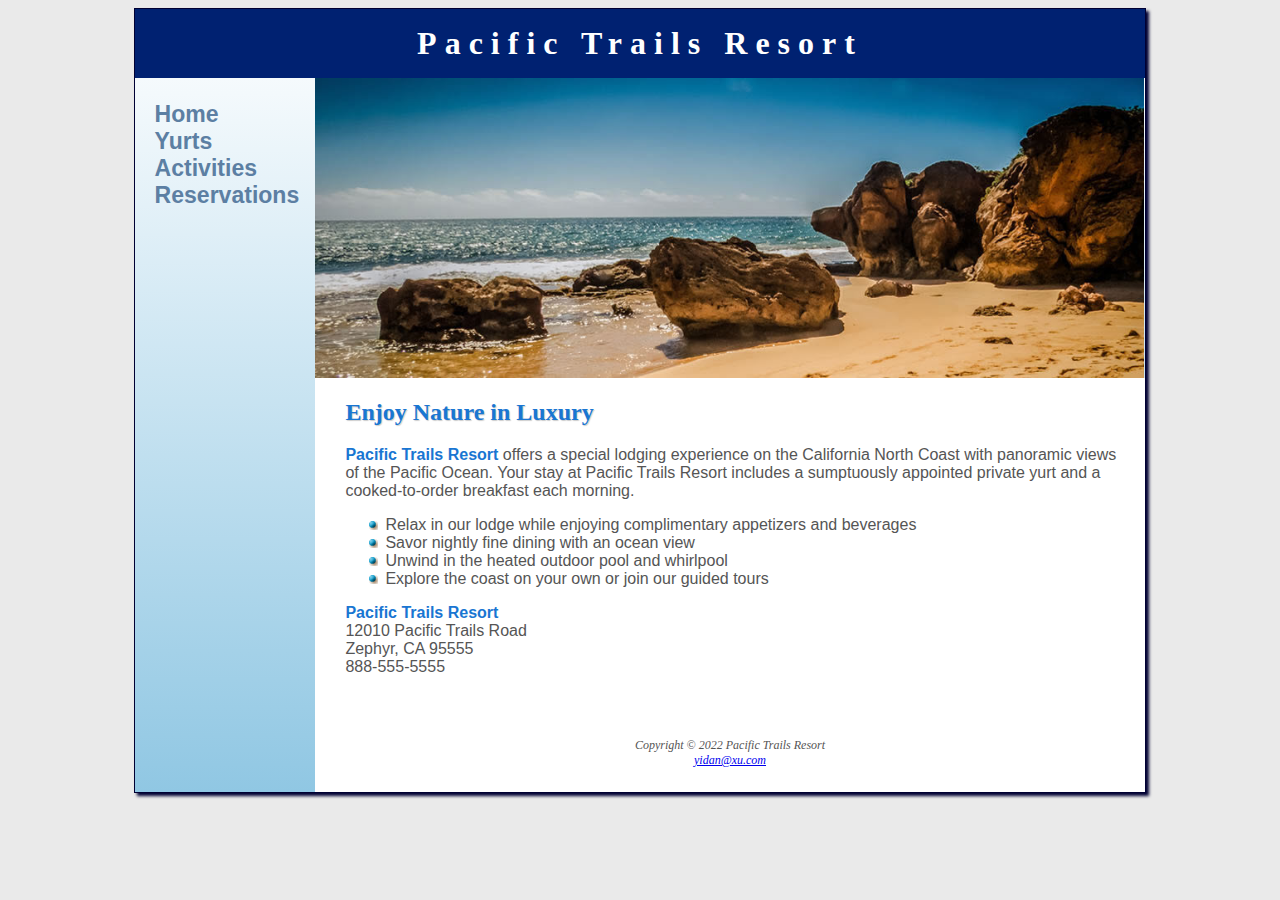
<file: yidanxu2-ch10CS/index.html>
<!DOCTYPE html>
<html lang="en">
    <head>
        <title>Pacific Trails Resort</title>
        <meta charset="UTF-8">
        <meta name="viewport" content="width=device-width, initial-scale=1.0">
        <link rel="stylesheet" href="pacific.css">
    </head>
    <body>
        <div id="wrapper">
            <header>
                <h1>
                    <a href="index.html">Pacific Trails Resort</a>
                </h1>
            </header>
            <nav>
                <ul>
                    <li><a href="index.html">Home</a></li>
                    <li><a href="yurts.html">Yurts</a></li>
                    <li><a href="activities.html">Activities</a></li>
                    <li><a href="reservations.html">Reservations</a></li>
                </ul>
            </nav>
            <div id="homehero" class="hero"></div>
            <main>
                <h2>Enjoy Nature in Luxury</h2>
                <p>
                    <span class="resort">Pacific Trails Resort</span> offers a special lodging experience 
                    on the California North Coast with panoramic views of the 
                    Pacific Ocean. Your stay at Pacific Trails Resort includes 
                    a sumptuously appointed private yurt and a cooked-to-order 
                    breakfast each morning.
                </p>
                <ul>
                    <li>
                        Relax in our lodge while enjoying complimentary appetizers and beverages
                    </li>
                    <li>
                        Savor nightly fine dining with an ocean view
                    </li>
                    <li>
                        Unwind in the heated outdoor pool and whirlpool
                    </li>
                    <li>
                        Explore the coast on your own or join our guided tours
                    </li>
                </ul>
                <div id="contact">
                    <span class="resort">Pacific Trails Resort</span><br>
                    12010 Pacific Trails Road<br>
                    Zephyr, CA 95555<br>
                    888-555-5555<br><br>
                </div>
            </main>
            <footer>
                Copyright &copy; 2022 Pacific Trails Resort<br>
                <a href="mailto:yidan@xu.com">yidan@xu.com</a>
            </footer>
        </div>
    </body>
</html>
</file>
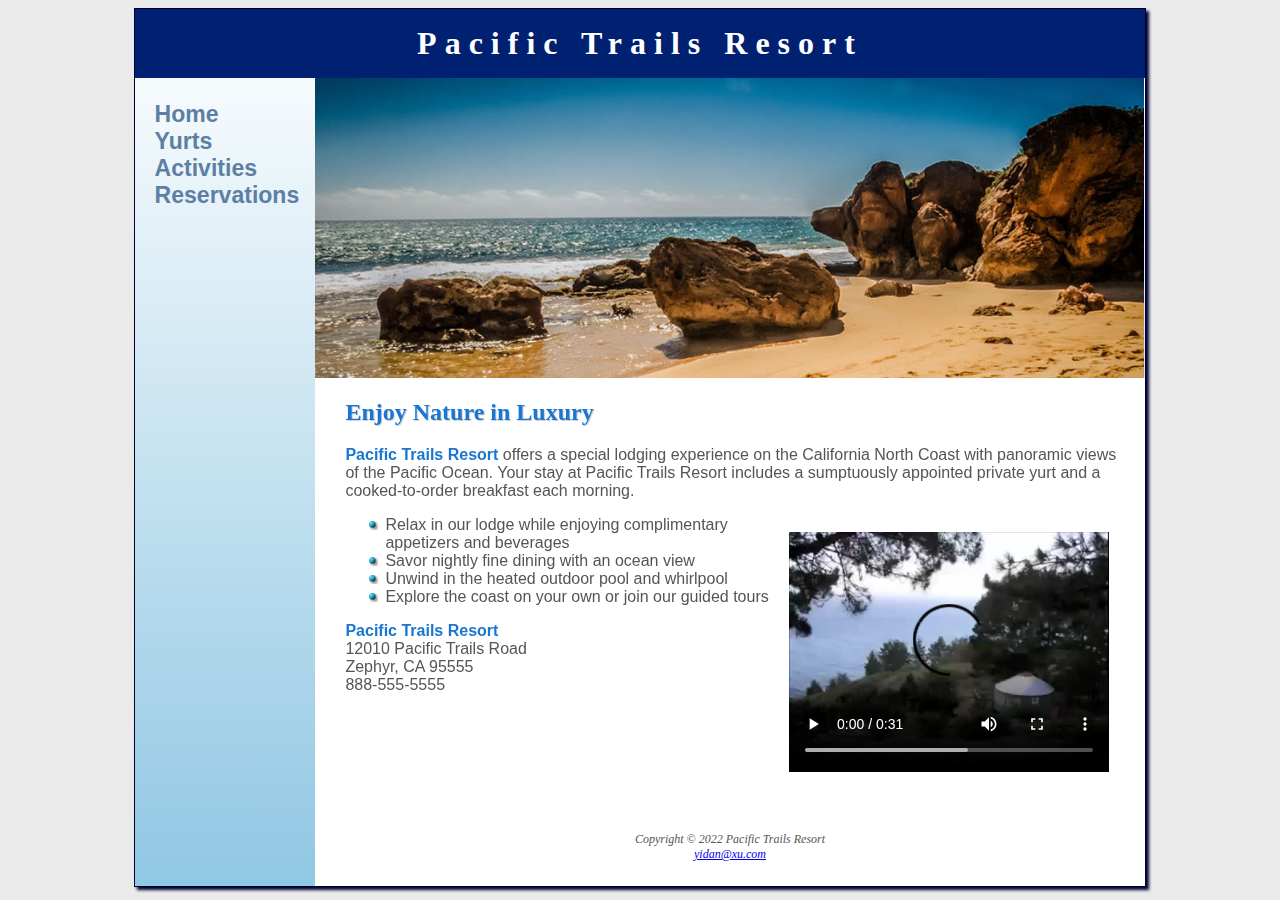
<file: yidanxu2-ch11CS/index.html>
<!DOCTYPE html>
<html lang="en">
    <head>
        <title>Pacific Trails Resort</title>
        <meta charset="UTF-8">
        <meta name="viewport" content="width=device-width, initial-scale=1.0">
        <link rel="stylesheet" href="pacific.css">
    </head>
    <body>
        <div id="wrapper">
            <header>
                <h1>
                    <a href="index.html">Pacific Trails Resort</a>
                </h1>
            </header>
            <nav>
                <ul>
                    <li><a href="index.html">Home</a></li>
                    <li><a href="yurts.html">Yurts</a></li>
                    <li><a href="activities.html">Activities</a></li>
                    <li><a href="reservations.html">Reservations</a></li>
                </ul>
            </nav>
            <div id="homehero" class="hero"></div>
            <main>
                <h2>Enjoy Nature in Luxury</h2>
                <p>
                    <span class="resort">Pacific Trails Resort</span> offers a special lodging experience 
                    on the California North Coast with panoramic views of the 
                    Pacific Ocean. Your stay at Pacific Trails Resort includes 
                    a sumptuously appointed private yurt and a cooked-to-order 
                    breakfast each morning.
                </p>

                <video controls="controls" width="320" height="240">
                    <source src="PacificTrailsResort.mp4" type="video/mp4">
                    <source src="PacificTrailsResort.ogv" type="video/ogg">
                    <a href="PacificTrailsResort.mov">Pacific Trails Resort</a>
                </video>
                
                <ul>
                    <li>
                        Relax in our lodge while enjoying complimentary appetizers and beverages
                    </li>
                    <li>
                        Savor nightly fine dining with an ocean view
                    </li>
                    <li>
                        Unwind in the heated outdoor pool and whirlpool
                    </li>
                    <li>
                        Explore the coast on your own or join our guided tours
                    </li>
                </ul>
                <div id="contact">
                    <span class="resort">Pacific Trails Resort</span><br>
                    12010 Pacific Trails Road<br>
                    Zephyr, CA 95555<br>
                    888-555-5555<br><br>
                </div>
            </main>
            <footer>
                Copyright &copy; 2022 Pacific Trails Resort<br>
                <a href="mailto:yidan@xu.com">yidan@xu.com</a>
            </footer>
        </div>
    </body>
</html>
</file>
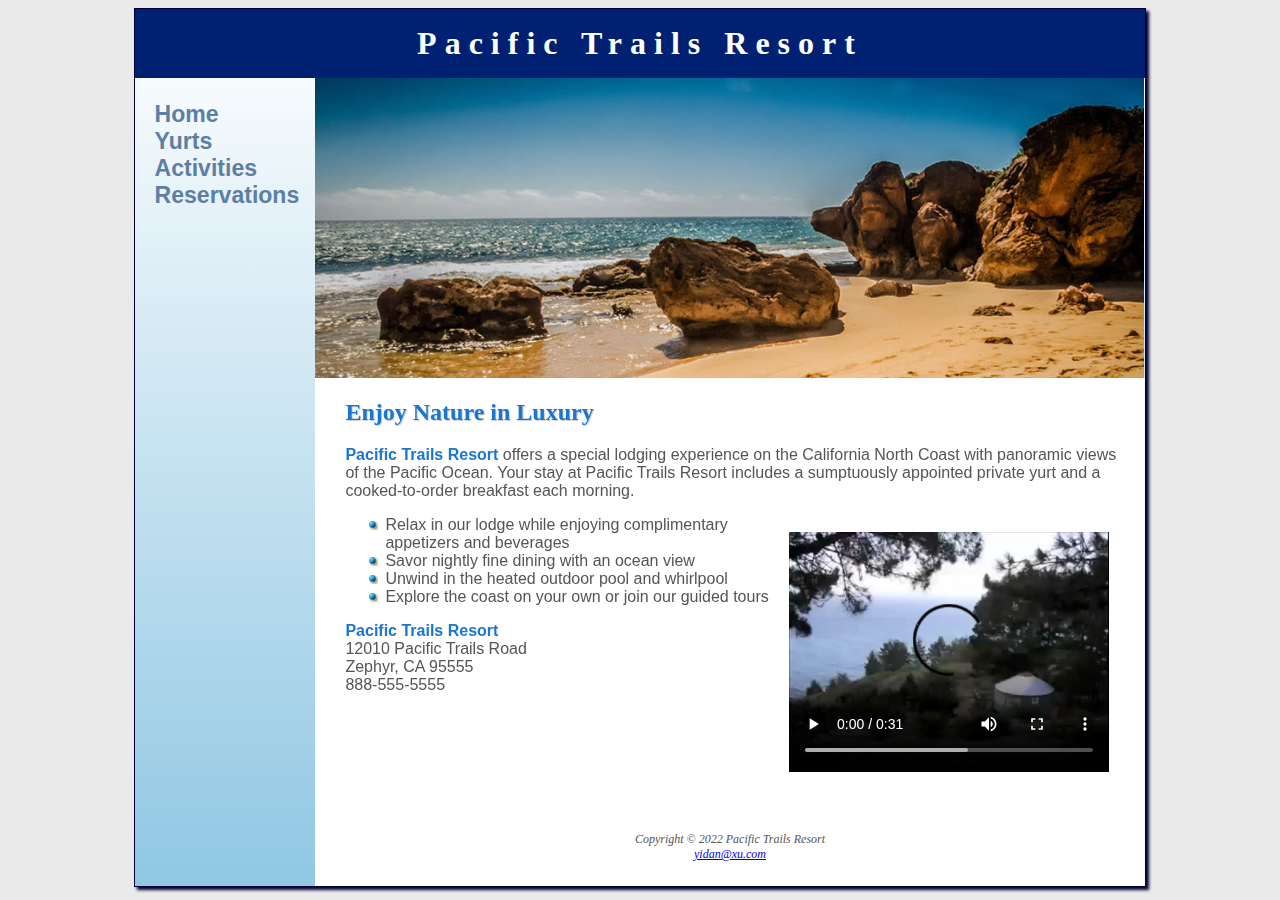
<file: yidanxu2-ch12CS/index.html>
<!DOCTYPE html>
<html lang="en">
    <head>
        <title>Pacific Trails Resort</title>
        <meta charset="UTF-8">
        <meta name="viewport" content="width=device-width, initial-scale=1.0">
        <meta name="description" content="Pacific Trails Resort offers luxury yurt accommodations on the California North Coast with panoramic ocean views, hiking, kayaking, and fine dining.">
        <link rel="stylesheet" href="pacific.css">
    </head>
    <body>
        <div id="wrapper">
            <header>
                <h1>
                    <a href="index.html">Pacific Trails Resort</a>
                </h1>
            </header>
            <nav>
                <ul>
                    <li><a href="index.html">Home</a></li>
                    <li><a href="yurts.html">Yurts</a></li>
                    <li><a href="activities.html">Activities</a></li>
                    <li><a href="reservations.html">Reservations</a></li>
                </ul>
            </nav>
            <div id="homehero" class="hero"></div>
            <main>
                <h2>Enjoy Nature in Luxury</h2>
                <p>
                    <span class="resort">Pacific Trails Resort</span> offers a special lodging experience 
                    on the California North Coast with panoramic views of the 
                    Pacific Ocean. Your stay at Pacific Trails Resort includes 
                    a sumptuously appointed private yurt and a cooked-to-order 
                    breakfast each morning.
                </p>

                <video controls="controls" width="320" height="240">
                    <source src="PacificTrailsResort.mp4" type="video/mp4">
                    <source src="PacificTrailsResort.ogv" type="video/ogg">
                    <a href="PacificTrailsResort.mov">Pacific Trails Resort</a>
                </video>
                
                <ul>
                    <li>
                        Relax in our lodge while enjoying complimentary appetizers and beverages
                    </li>
                    <li>
                        Savor nightly fine dining with an ocean view
                    </li>
                    <li>
                        Unwind in the heated outdoor pool and whirlpool
                    </li>
                    <li>
                        Explore the coast on your own or join our guided tours
                    </li>
                </ul>
                <div id="contact">
                    <span class="resort">Pacific Trails Resort</span><br>
                    12010 Pacific Trails Road<br>
                    Zephyr, CA 95555<br>
                    888-555-5555<br><br>
                </div>
            </main>
            <footer>
                Copyright &copy; 2022 Pacific Trails Resort<br>
                <a href="mailto:yidan@xu.com">yidan@xu.com</a>
            </footer>
        </div>
    </body>
</html>
</file>
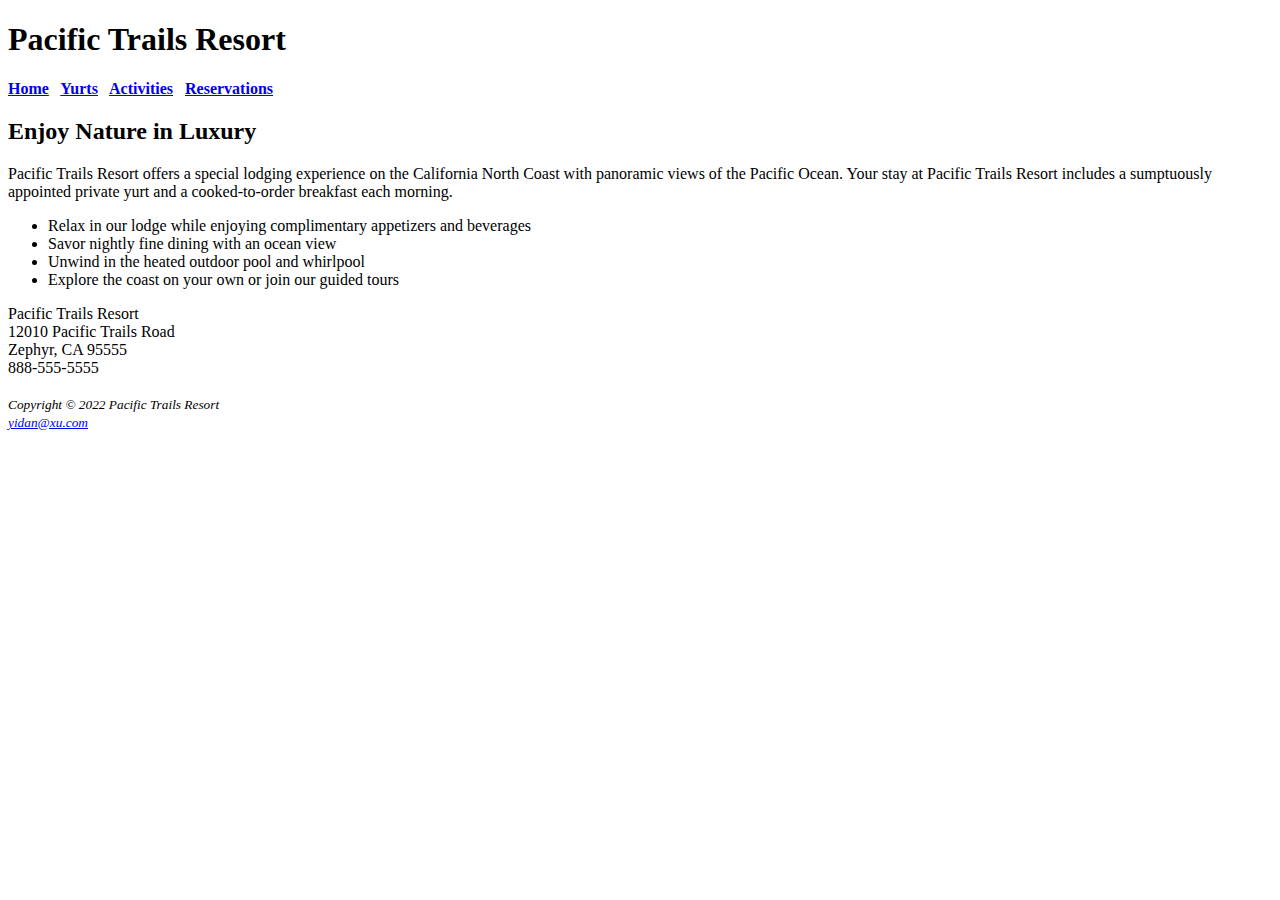
<file: yidanxu2-ch2CS/index.html>
<!DOCTYPE html>
<html lang="en">
    <head>
        <title>Pacific Trails Resort</title>
        <meta charset="UTF-8">
    </head>
    <body>
        <header>
            <h1>
                Pacific Trails Resort
            </h1>
        </header>
        <nav>
            <b>
                <a href="index.html">Home</a> &nbsp;
                <a href="yurts.html">Yurts</a> &nbsp;
                <a href="activities.html">Activities</a> &nbsp;
                <a href="reservations.html">Reservations</a> &nbsp;
            </b>
        </nav>
        <main>
            <h2>Enjoy Nature in Luxury</h2>
            <p>
                Pacific Trails Resort offers a special lodging experience 
                on the California North Coast with panoramic views of the 
                Pacific Ocean. Your stay at Pacific Trails Resort includes 
                a sumptuously appointed private yurt and a cooked-to-order 
                breakfast each morning.
            </p>
            <ul>
                <li>
                    Relax in our lodge while enjoying complimentary appetizers and beverages
                </li>
                <li>
                    Savor nightly fine dining with an ocean view
                </li>
                <li>
                    Unwind in the heated outdoor pool and whirlpool
                </li>
                <li>
                    Explore the coast on your own or join our guided tours
                </li>
            </ul>
            <div>
                Pacific Trails Resort<br>
                12010 Pacific Trails Road<br>
                Zephyr, CA 95555<br>
                888-555-5555<br><br>
            </div>
        </main>
        <footer>
            <i>
                <small>
                    Copyright &copy; 2022 Pacific Trails Resort<br>
                    <a href="mailto:yidan@xu.com">yidan@xu.com</a>
                </small>
            </i>
        </footer>
    </body>
</html>
</file>
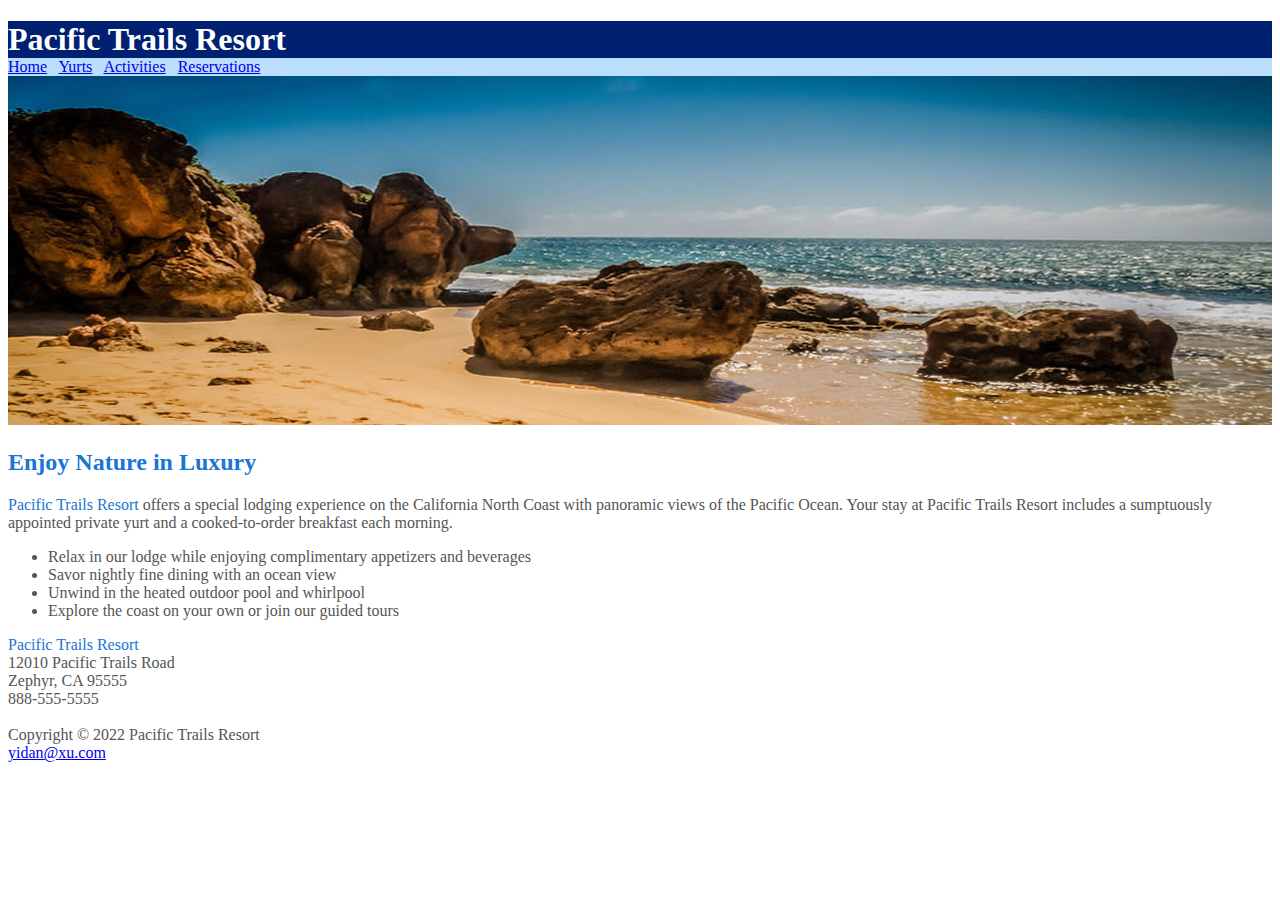
<file: yidanxu2-ch5CS/index.html>
<!DOCTYPE html>
<html lang="en">
    <head>
        <title>Pacific Trails Resort</title>
        <meta charset="UTF-8">
        <link rel="stylesheet" href="pacific.css">
    </head>
    <body>
        <header>
            <h1>
                Pacific Trails Resort
            </h1>
        </header>
        <nav>
            <a href="index.html">Home</a> &nbsp;
            <a href="yurts.html">Yurts</a> &nbsp;
            <a href="activities.html">Activities</a> &nbsp;
            <a href="reservations.html">Reservations</a> &nbsp;
        </nav>
        <div>
            <img src="coast.jpg" alt="California North Coast" width="100%" height="349">
        </div>
        <main>
            <h2>Enjoy Nature in Luxury</h2>
            <p>
                <span class="resort">Pacific Trails Resort</span> offers a special lodging experience 
                on the California North Coast with panoramic views of the 
                Pacific Ocean. Your stay at Pacific Trails Resort includes 
                a sumptuously appointed private yurt and a cooked-to-order 
                breakfast each morning.
            </p>
            <ul>
                <li>
                    Relax in our lodge while enjoying complimentary appetizers and beverages
                </li>
                <li>
                    Savor nightly fine dining with an ocean view
                </li>
                <li>
                    Unwind in the heated outdoor pool and whirlpool
                </li>
                <li>
                    Explore the coast on your own or join our guided tours
                </li>
            </ul>
            <div id="contact">
                <span class="resort">Pacific Trails Resort</span><br>
                12010 Pacific Trails Road<br>
                Zephyr, CA 95555<br>
                888-555-5555<br><br>
            </div>
        </main>
        <footer>
            Copyright &copy; 2022 Pacific Trails Resort<br>
            <a href="mailto:yidan@xu.com">yidan@xu.com</a>
        </footer>
    </body>
</html>
</file>
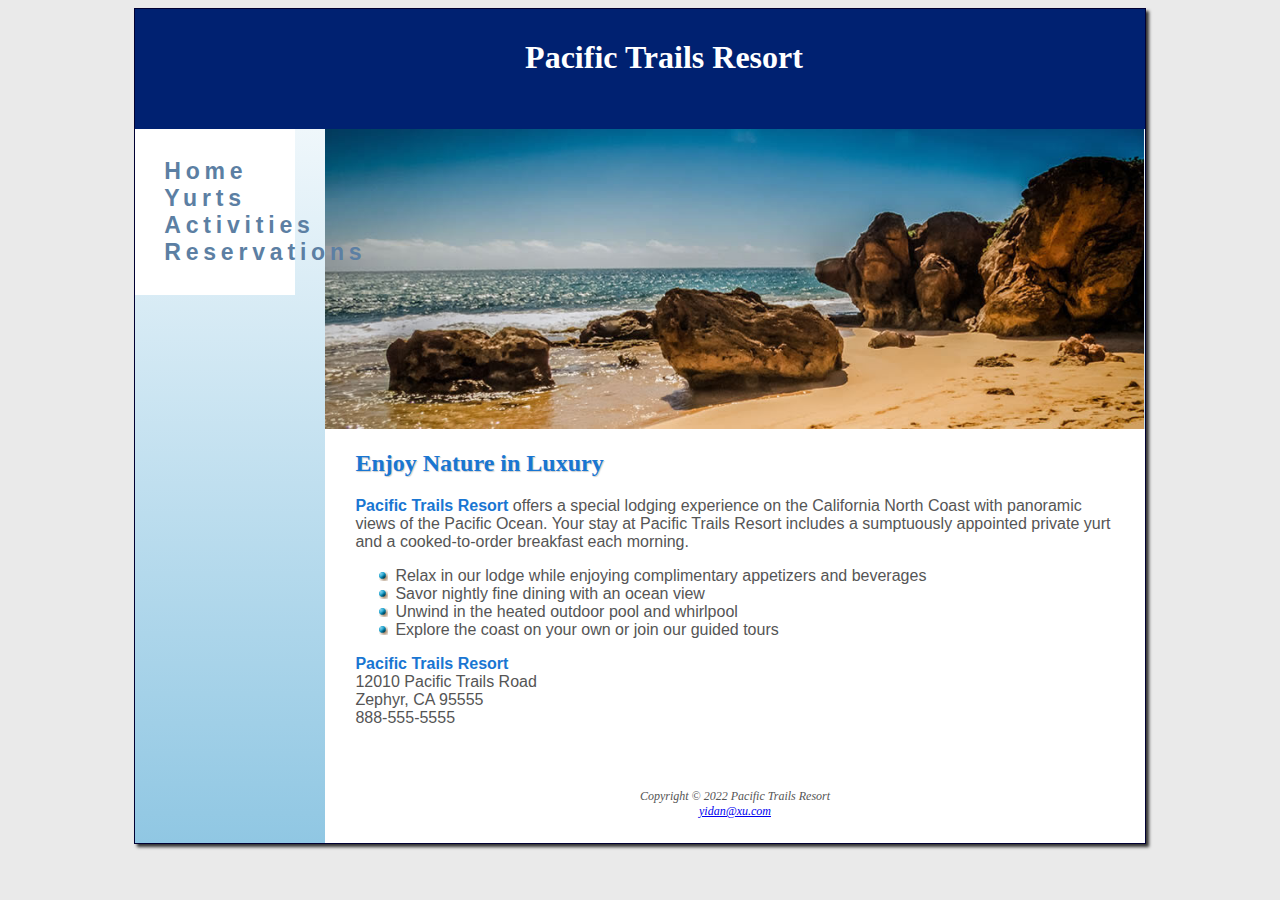
<file: yidanxu2-ch7CS/index.html>
<!DOCTYPE html>
<html lang="en">
    <head>
        <title>Pacific Trails Resort</title>
        <meta charset="UTF-8">
        <link rel="stylesheet" href="pacific.css">
    </head>
    <body>
        <div id="wrapper">
            <header>
                <h1>
                    <a href="index.html">Pacific Trails Resort</a>
                </h1>
            </header>
            <nav>
                <ul>
                    <li>
                        <a href="index.html">Home</a>
                    </li>
                    <li>
                        <a href="yurts.html">Yurts</a>
                    </li>
                    <li>
                        <a href="activities.html">Activities</a>
                    </li>
                    <li>
                        <a href="reservations.html">Reservations</a>
                    </li>
                </ul>
            </nav>
            <div id="homehero"></div>
            <main>
                <h2>Enjoy Nature in Luxury</h2>
                <p>
                    <span class="resort">Pacific Trails Resort</span> offers a special lodging experience 
                    on the California North Coast with panoramic views of the 
                    Pacific Ocean. Your stay at Pacific Trails Resort includes 
                    a sumptuously appointed private yurt and a cooked-to-order 
                    breakfast each morning.
                </p>
                <ul>
                    <li>
                        Relax in our lodge while enjoying complimentary appetizers and beverages
                    </li>
                    <li>
                        Savor nightly fine dining with an ocean view
                    </li>
                    <li>
                        Unwind in the heated outdoor pool and whirlpool
                    </li>
                    <li>
                        Explore the coast on your own or join our guided tours
                    </li>
                </ul>
                <div id="contact">
                    <span class="resort">Pacific Trails Resort</span><br>
                    12010 Pacific Trails Road<br>
                    Zephyr, CA 95555<br>
                    888-555-5555<br><br>
                </div>
            </main>
            <footer>
                Copyright &copy; 2022 Pacific Trails Resort<br>
                <a href="mailto:yidan@xu.com">yidan@xu.com</a>
            </footer>
        </div>
    </body>
</html>
</file>
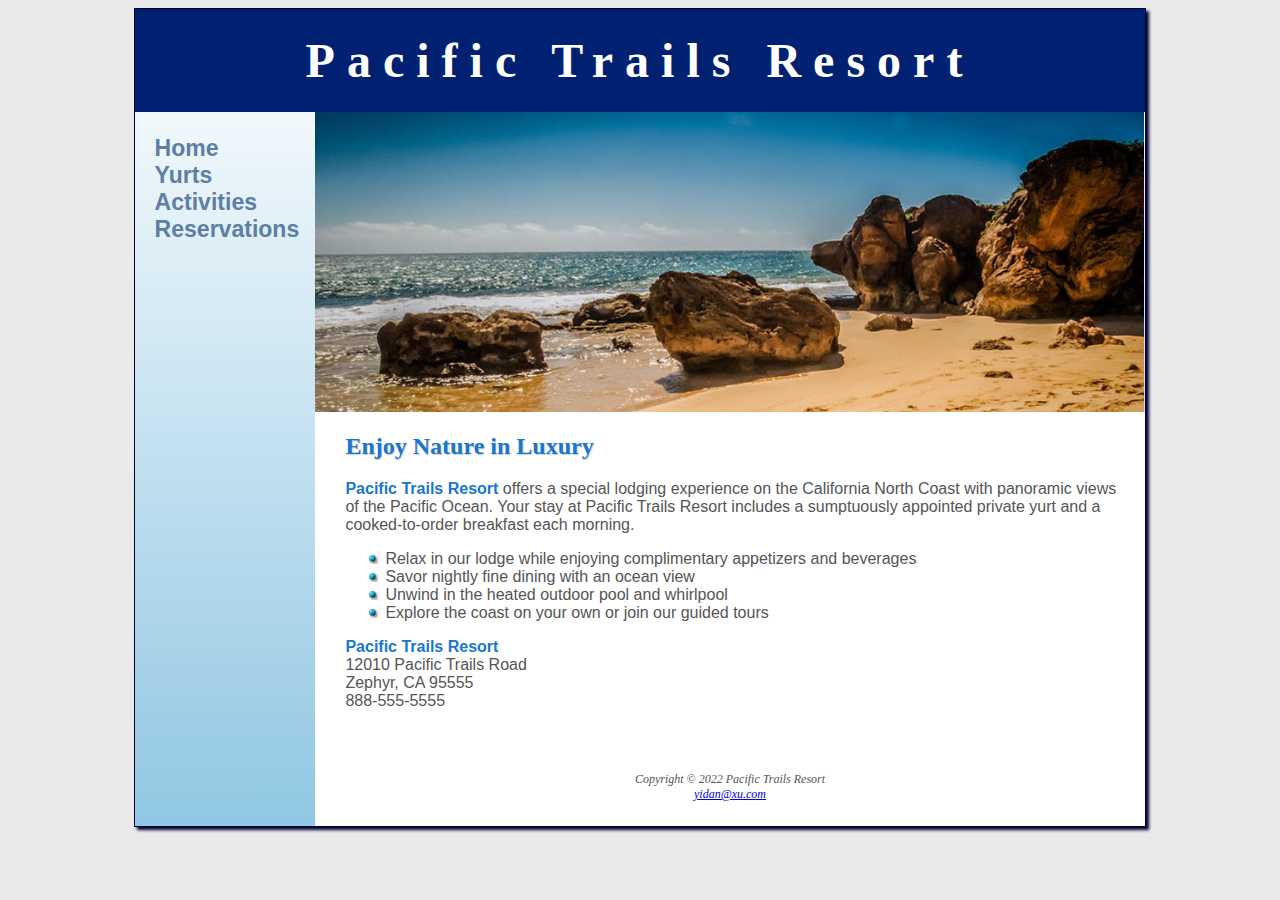
<file: yidanxu2-ch8CS/index.html>
<!DOCTYPE html>
<html lang="en">
    <head>
        <title>Pacific Trails Resort</title>
        <meta charset="UTF-8">
        <meta name="viewport" content="width=device-width, initial-scale=1.0">
        <link rel="stylesheet" href="pacific.css">
    </head>
    <body>
        <div id="wrapper">
            <header>
                <h1>
                    <a href="index.html">Pacific Trails Resort</a>
                </h1>
            </header>
            <nav>
                <ul>
                    <li>
                        <a href="index.html">Home</a>
                    </li>
                    <li>
                        <a href="yurts.html">Yurts</a>
                    </li>
                    <li>
                        <a href="activities.html">Activities</a>
                    </li>
                    <li>
                        <a href="reservations.html">Reservations</a>
                    </li>
                </ul>
            </nav>
            <div id="homehero" class="hero"></div>
            <main>
                <h2>Enjoy Nature in Luxury</h2>
                <p>
                    <span class="resort">Pacific Trails Resort</span> offers a special lodging experience 
                    on the California North Coast with panoramic views of the 
                    Pacific Ocean. Your stay at Pacific Trails Resort includes 
                    a sumptuously appointed private yurt and a cooked-to-order 
                    breakfast each morning.
                </p>
                <ul>
                    <li>
                        Relax in our lodge while enjoying complimentary appetizers and beverages
                    </li>
                    <li>
                        Savor nightly fine dining with an ocean view
                    </li>
                    <li>
                        Unwind in the heated outdoor pool and whirlpool
                    </li>
                    <li>
                        Explore the coast on your own or join our guided tours
                    </li>
                </ul>
                <div id="contact">
                    <span class="resort">Pacific Trails Resort</span><br>
                    12010 Pacific Trails Road<br>
                    Zephyr, CA 95555<br>
                    888-555-5555<br><br>
                </div>
            </main>
            <footer>
                Copyright &copy; 2022 Pacific Trails Resort<br>
                <a href="mailto:yidan@xu.com">yidan@xu.com</a>
            </footer>
        </div>
    </body>
</html>
</file>
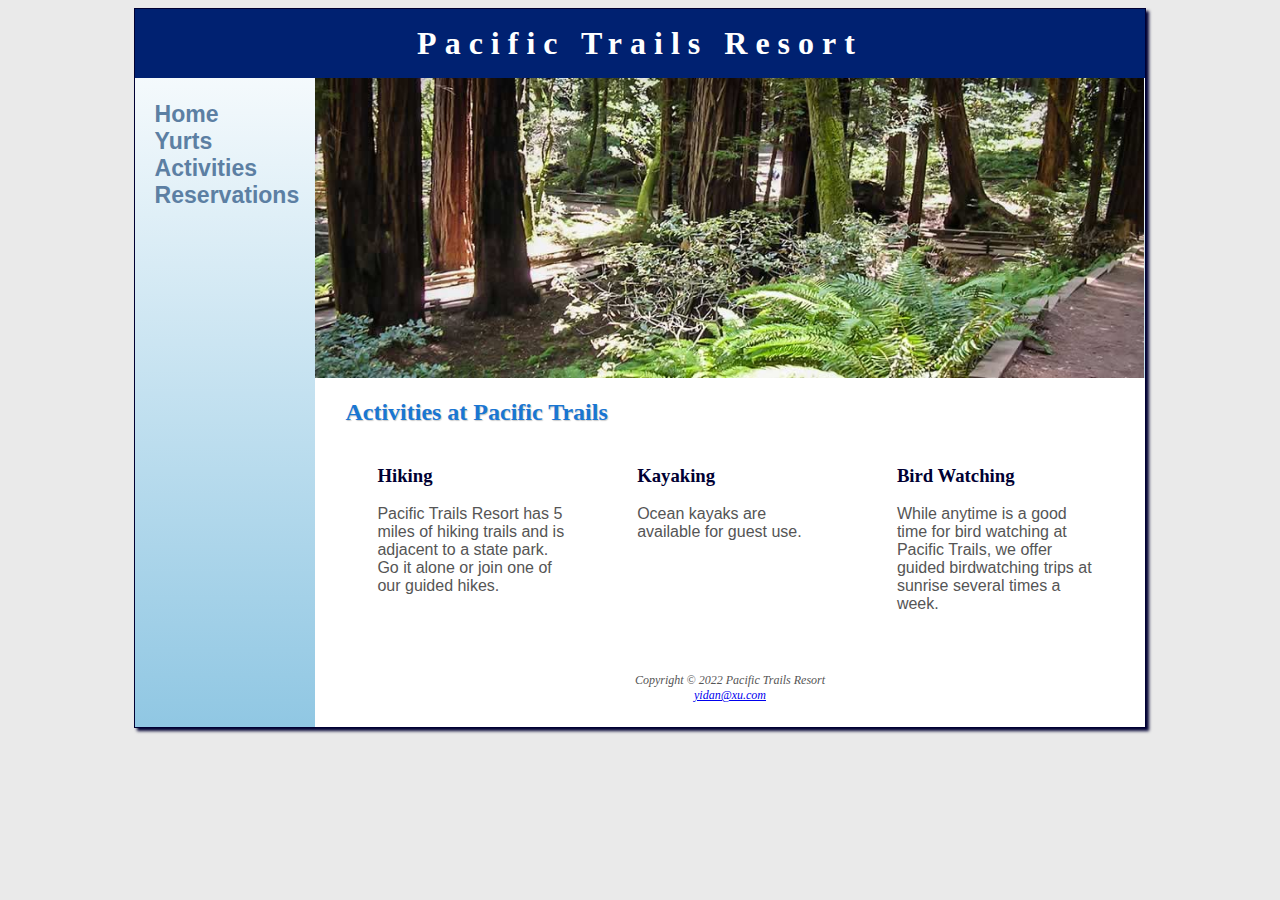
<file: yidanxu2-ch10CS/activities.html>
<!DOCTYPE html>
<html lang="en">
    <head>
        <title>Pacific Trails Resort :: Activities</title>
        <meta charset="UTF-8">
        <meta name="viewport" content="width=device-width, initial-scale=1.0">
        <link rel="stylesheet" href="pacific.css">
    </head>
    <body>
        <div id="wrapper">
            <header>
                <h1>
                    <a href="index.html">Pacific Trails Resort</a>
                </h1>
            </header>
            <nav>
                <ul>
                    <li><a href="index.html">Home</a></li>
                    <li><a href="yurts.html">Yurts</a></li>
                    <li><a href="activities.html">Activities</a></li>
                    <li><a href="reservations.html">Reservations</a></li>
                </ul>
            </nav>
            <div id="trailhero" class="hero"></div>
            <main>
                <h2>Activities at Pacific Trails</h2>
                <div class="flow">
                    <section>
                        <h3>Hiking</h3>
                        <p>
                            Pacific Trails Resort has 5 miles of hiking trails and is adjacent to a state park. Go it alone or join one of our guided hikes.
                        </p>
                    </section>
                    <section>
                        <h3>Kayaking</h3>
                        <p>
                            Ocean kayaks are available for guest use.
                        </p>
                    </section>
                    <section>
                        <h3>Bird Watching</h3>
                        <p>
                            While anytime is a good time for bird watching at Pacific Trails, we offer guided birdwatching trips at sunrise several times a week.
                        </p>
                    </section>
                </div>
            </main>
            <footer>
                Copyright &copy; 2022 Pacific Trails Resort<br>
                <a href="mailto:yidan@xu.com">yidan@xu.com</a>
            </footer>
        </div>
    </body>
</html>
</file>
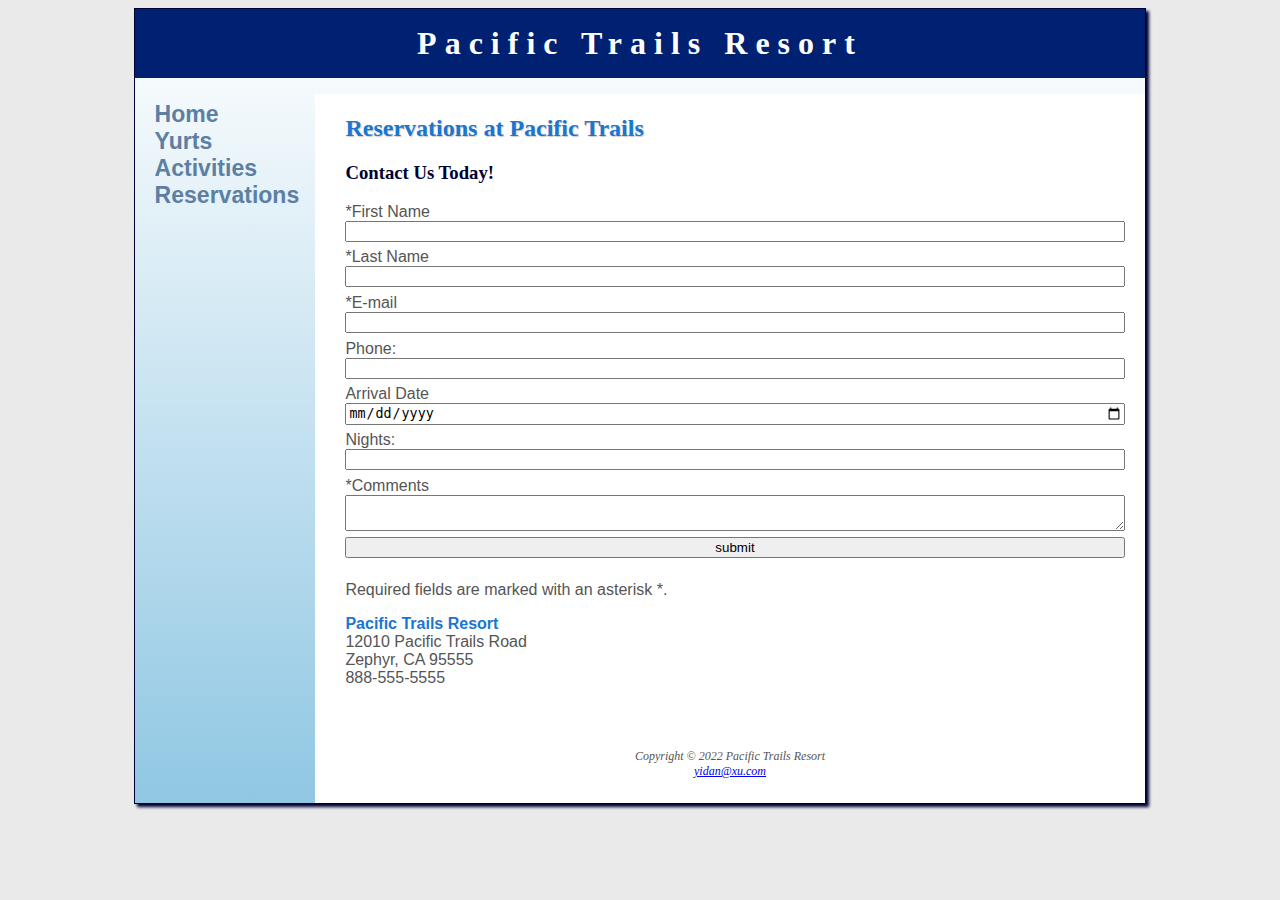
<file: yidanxu2-ch10CS/reservations.html>
<!DOCTYPE html>
<html lang="en">
    <head>
        <title>Pacific Trails Resort :: Reservations</title>
        <meta charset="UTF-8">
        <meta name="viewport" content="width=device-width, initial-scale=1.0">
        <link rel="stylesheet" href="pacific.css">
    </head>
    <body>
        <div id="wrapper">
            <header>
                <h1>
                    <a href="index.html">Pacific Trails Resort</a>
                </h1>
            </header>
            <nav>
                <ul>
                    <li><a href="index.html">Home</a></li>
                    <li><a href="yurts.html">Yurts</a></li>
                    <li><a href="activities.html">Activities</a></li>
                    <li><a href="reservations.html">Reservations</a></li>
                </ul>
            </nav>
            <main>
                <h2>Reservations at Pacific Trails</h2>
                <h3>Contact Us Today!</h3>

                <form method="post" action="https://webdevbasics.net/scripts/pacific.php">
                    <label for="myFName">*First Name</label>
                    <input type="text" id="myFName" name="myFName" required>

                    <label for="myLName">*Last Name</label>
                    <input type="text" id="myLName" name="myLName" required>

                    <label for="myEmail">*E-mail</label>
                    <input type="email" id="myEmail" name="myEmail" required>

                    <label for="myPhone">Phone:</label>
                    <input type="tel" id="myPhone" name="myPhone" maxlength="12">

                    <label for="myArrival">Arrival Date</label>
                    <input type="date" id="myArrival" name="myArrival">

                    <label for="myNights">Nights:</label>
                    <input type="number" id="myNights" name="myNights" minlength="1" maxlength="14">

                    <label for="myComments">*Comments</label>
                    <textarea name="myComments" id="myComments" cols="30" rows="2"></textarea>

                    <input type="submit" value="submit">
                </form>

                <p>Required fields are marked with an asterisk *.</p>

                <div id="contact">
                    <span class="resort">Pacific Trails Resort</span><br>
                    12010 Pacific Trails Road<br>
                    Zephyr, CA 95555<br>
                    888-555-5555<br><br>
                </div>
            </main>
            <footer>
                Copyright &copy; 2022 Pacific Trails Resort<br>
                <a href="mailto:yidan@xu.com">yidan@xu.com</a>
            </footer>
        </div>
    </body>
</html>
</file>
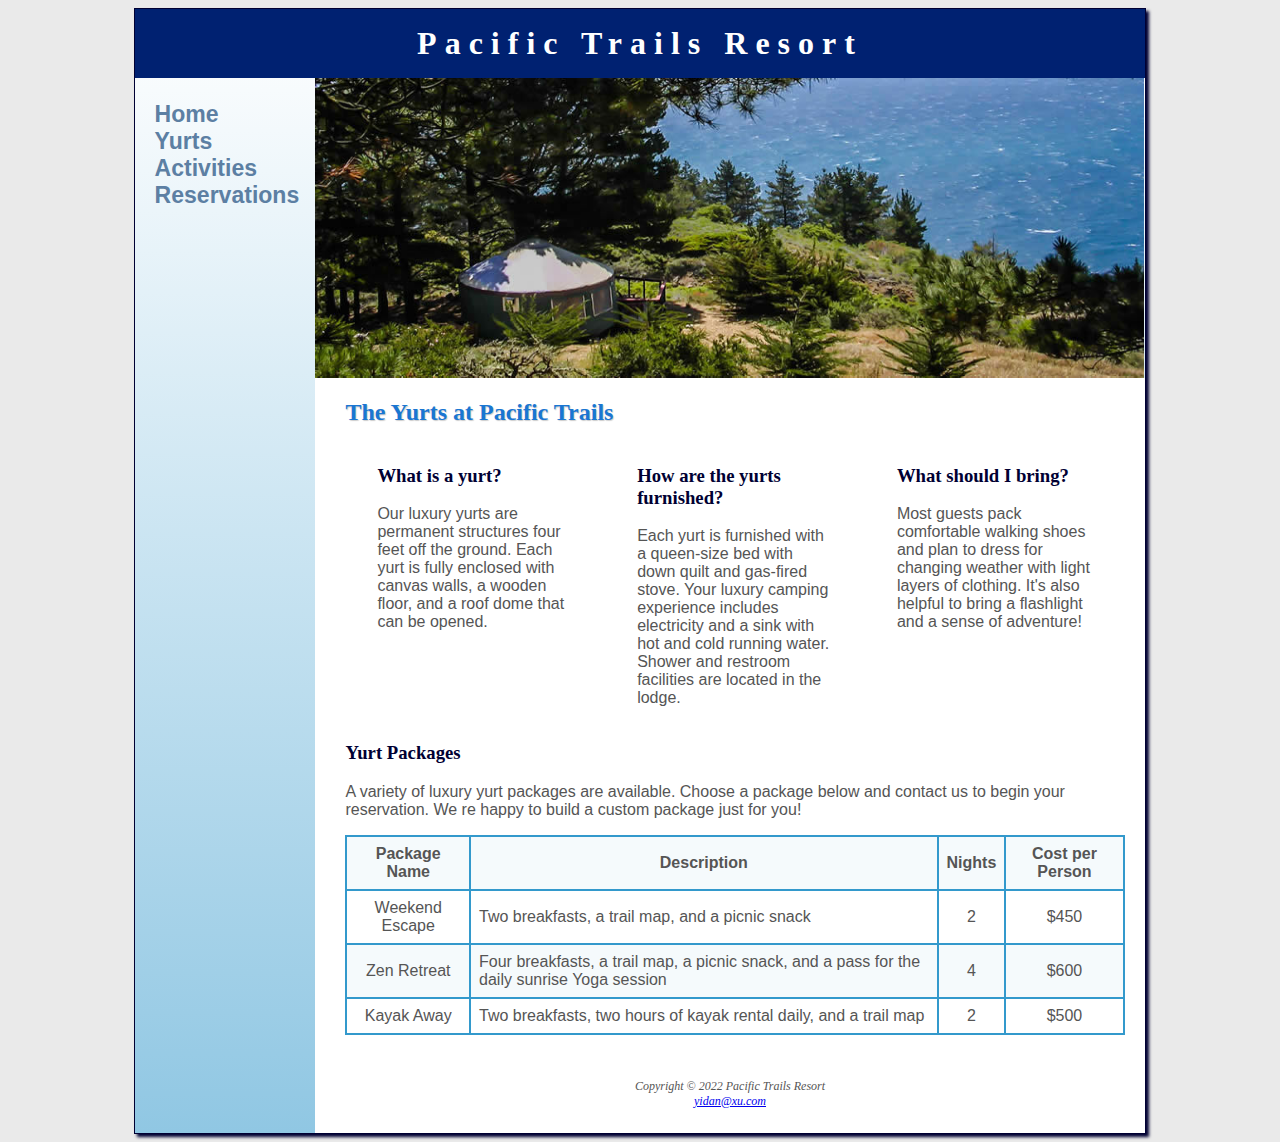
<file: yidanxu2-ch10CS/yurts.html>
<!DOCTYPE html>
<html lang="en">
    <head>
        <title>Pacific Trails Resort :: Yurts</title>
        <meta charset="UTF-8">
        <meta name="viewport" content="width=device-width, initial-scale=1.0">
        <link rel="stylesheet" href="pacific.css">
    </head>
    <body>
        <div id="wrapper">
            <header>
                <h1>
                    <a href="index.html">Pacific Trails Resort</a>
                </h1>
            </header>
            <nav>
                <ul>
                    <li><a href="index.html">Home</a></li>
                    <li><a href="yurts.html">Yurts</a></li>
                    <li><a href="activities.html">Activities</a></li>
                    <li><a href="reservations.html">Reservations</a></li>
                </ul>
            </nav>
            <div id="yurthero" class="hero"></div>
            <main>
                <h2>The Yurts at Pacific Trails</h2>
                <div class="flow">
                    <section>
                        <h3>What is a yurt?</h3>
                        <p>
                            Our luxury yurts are permanent structures four 
                            feet off the ground. Each yurt is fully enclosed 
                            with canvas walls, a wooden floor, and a roof 
                            dome that can be opened.
                        </p>
                    </section>
                    <section>
                        <h3>How are the yurts furnished?</h3>
                        <p>
                            Each yurt is furnished with a queen-size bed with 
                            down quilt and gas-fired stove. Your luxury camping 
                            experience includes electricity and a sink with hot 
                            and cold running water. Shower and restroom facilities 
                            are located in the lodge.
                        </p>
                    </section>
                    <section>
                        <h3>What should I bring?</h3>
                        <p>
                            Most guests pack comfortable walking shoes and plan to dress 
                            for changing weather with light layers of clothing. It's 
                            also helpful to bring a flashlight and a sense of adventure!
                        </p>
                    </section>
                </div>

                <h3>Yurt Packages</h3>
                <p>
                    A variety of luxury yurt packages are available. Choose a package below and contact us to begin your reservation. We re happy to build a custom package just for you!
                </p>
                <table>
                    <tr>
                        <th>Package Name</th>
                        <th>Description</th>
                        <th>Nights</th>
                        <th>Cost per Person</th>
                    </tr>
                    <tr>
                        <td>Weekend Escape</td>
                        <td class="text">Two breakfasts, a trail map, and a picnic snack</td>
                        <td>2</td>
                        <td>$450</td>
                    </tr>
                    <tr>
                        <td>Zen Retreat</td>
                        <td class="text">Four breakfasts, a trail map, a picnic snack, and a pass for the daily sunrise Yoga session</td>
                        <td>4</td>
                        <td>$600</td>
                    </tr>
                    <tr>
                        <td>Kayak Away</td>
                        <td class="text">Two breakfasts, two hours of kayak rental daily, and a trail map</td>
                        <td>2</td>
                        <td>$500</td>
                    </tr>
                </table>
            </main>
            <footer>
                Copyright &copy; 2022 Pacific Trails Resort<br>
                <a href="mailto:yidan@xu.com">yidan@xu.com</a>
            </footer>
        </div>
    </body>
</html>
</file>
<file: yidanxu2-ch10CS/pacific.css>
* {
    box-sizing: border-box;
}

body {
    background-color: #EAEAEA;
    color: #555555;
    font-family: Arial, Helvetica, sans-serif;
}

#wrapper {
    background-color: #90C7E3;
    background-image: linear-gradient(to bottom, #FFFFFF, #90C7E3);
}


header {
    background-color: #002171;
    color: #FFFFFF;
    text-align: center;
}

nav {
    font-weight: bold;
    padding: 0em;
    font-size: 120%;
    text-align: center;
}

nav a {
    text-decoration: none;
}

main {
    background-color: #FFFFFF;
    padding-top: 1px;
    padding-right: 20px;
    padding-bottom: 20px;
    padding-left: 30px;
    display: block;
    overflow: auto;
}

h1 {
    margin-top: 0;
    margin-bottom: 0;
    font-family: Georgia, 'Times New Roman', serif;
    letter-spacing: 0.25em;
    padding-top: 0.5em;
    padding-bottom: 0.5em;
}

h2 {
    color: #1976D2;
    font-family: Georgia, 'Times New Roman', serif;
    text-shadow: 1px 1px 1px #CCCCCC;
}

h3 {
    color: #000033;
    font-family: Georgia, 'Times New Roman', serif;
}

dt {
    color: #002171;
}

main ul {
    list-style-image: url(marker.gif);
}

.resort{
    color: #1976D2;
    font-weight: bold;
}

#content {
    font-size: 90%;
}

footer {
    font-size: 75%;
    font-style: italic;
    text-align: center;
    font-family: Georgia, 'Times New Roman', serif;
    padding: 2em;
    background-color: #FFFFFF;
}

#homehero {
    height: 300px;
    background-image: url(coast2.jpg);
    background-size: 100% 100%;
    background-repeat: no-repeat;
}

#yurthero {
    height: 300px;
    background-image: url(yurt.jpg);
    background-size: 100% 100%;
    background-repeat: no-repeat;
}

#trailhero {
    height: 300px;
    background-image: url(trail.jpg);
    background-size: 100% 100%;
    background-repeat: no-repeat;
}

nav ul {
    list-style-type: none;
    margin: 0;
    padding-left: 0;
    font-size: 1.2em;
}

nav a:link {
    color: #5C7FA3;
    text-decoration: none;
}
nav a:visited {
    color: #344873;
    text-decoration: none;
}

nav a:hover {
    color: #A52A2A;
    text-decoration: none;
}

header a:link {
    color: #FFFFFF;
    text-decoration: none;
}

header a:visited {
    color: #FFFFFF;
    text-decoration: none;
}

header a:hover {
    color: #90C7E3;
}

nav li {
    border-bottom: 1px solid #000033;
}

table {
    border: 2px solid #3399CC;
    border-collapse: collapse;
    width: 100%;
}

th {
    padding: 0.5em;
    border: 2px solid #3399CC;
}

td {
    padding: 0.5em;
    border: 2px solid #3399CC;
}

td {
    text-align: center;
}

td.text {
    text-align: left;
}

tr:nth-of-type(odd) {
    background-color: #F5FAFC;
}

form{
    display: flex;
    flex-direction: column;
    flex-wrap: nowrap;
}

input{
    margin-bottom: 0.5em;
}

textarea{
    margin-bottom: 0.5em;
}

@media (min-width: 600px) {
    nav ul{
        display: flex;
        flex-direction: row;
        align-items: nowrap;
        justify-content: space-around;
    }

    nav li{
        border-bottom: none;
    }

    section {
        margin-left: 2em;
        margin-right: 2em;
        flex: 1;
    }

    .flow {
        display: flex;
        flex-direction: row;
    }
}

@media (min-width: 1024px) {
    #wrapper {
        margin: auto;
        width: 80%;
        border: 1px solid #000033;
        box-shadow: 3px 3px 3px #000033;
    }

    nav {
        text-align: left;
        padding-left: 1em;
    }

    @supports (display: grid) {
        nav ul {
            flex-direction: column;
            padding-top: 1em;
        }

        header {
            grid-area: header;
        }

        nav {
            grid-area: nav;
        }

        .hero {
            grid-area: hero;
        }

        main {
            grid-area: main;
        }

        footer {
            grid-area: footer;
        }

        #wrapper {
            display: grid;
            grid-template-columns: 180px 1fr;
            grid-template-areas:
                "header header"
                "nav hero"
                "nav main"
                "nav footer";
        }
    }   
}
</file>
<file: yidanxu2-ch11CS/pacific.css>
* {
    box-sizing: border-box;
}

body {
    background-color: #EAEAEA;
    color: #555555;
    font-family: Arial, Helvetica, sans-serif;
}

#wrapper {
    background-color: #90C7E3;
    background-image: linear-gradient(to bottom, #FFFFFF, #90C7E3);
}


header {
    background-color: #002171;
    color: #FFFFFF;
    text-align: center;
}

nav {
    font-weight: bold;
    padding: 0em;
    font-size: 120%;
    text-align: center;
}

nav a {
    text-decoration: none;
    transition: color 0.3s ease-out;
}

main {
    background-color: #FFFFFF;
    padding-top: 1px;
    padding-right: 20px;
    padding-bottom: 20px;
    padding-left: 30px;
    display: block;
    overflow: auto;
}

h1 {
    margin-top: 0;
    margin-bottom: 0;
    font-family: Georgia, 'Times New Roman', serif;
    letter-spacing: 0.25em;
    padding-top: 0.5em;
    padding-bottom: 0.5em;
}

h2 {
    color: #1976D2;
    font-family: Georgia, 'Times New Roman', serif;
    text-shadow: 1px 1px 1px #CCCCCC;
}

h3 {
    color: #000033;
    font-family: Georgia, 'Times New Roman', serif;
}

dt {
    color: #002171;
}

main ul {
    list-style-image: url(marker.gif);
}

.resort{
    color: #1976D2;
    font-weight: bold;
}

#content {
    font-size: 90%;
}

footer {
    font-size: 75%;
    font-style: italic;
    text-align: center;
    font-family: Georgia, 'Times New Roman', serif;
    padding: 2em;
    background-color: #FFFFFF;
}

#homehero {
    height: 300px;
    background-image: url(coast2.jpg);
    background-size: 100% 100%;
    background-repeat: no-repeat;
}

#yurthero {
    height: 300px;
    background-image: url(yurt.jpg);
    background-size: 100% 100%;
    background-repeat: no-repeat;
}

#trailhero {
    height: 300px;
    background-image: url(trail.jpg);
    background-size: 100% 100%;
    background-repeat: no-repeat;
}

table {
    border: 2px solid #3399CC;
    border-collapse: collapse;
}

td, th {
    padding: 0.5em;
    border: 2px solid #3399CC;
}

td { text-align: center; }

.text { text-align: left; }

tr:nth-of-type(odd) { background-color: #F5FAFC; }

nav ul {
    list-style-type: none;
    margin: 0;
    padding-left: 0;
    font-size: 1.2em;
}

nav a:link {
    color: #5C7FA3;
    text-decoration: none;
}
nav a:visited {
    color: #344873;
    text-decoration: none;
}

nav a:hover {
    color: #A52A2A;
    text-decoration: none;
}

header a:link {
    color: #FFFFFF;
    text-decoration: none;
}

header a:visited {
    color: #FFFFFF;
    text-decoration: none;
}

header a:hover {
    color: #90C7E3;
}

nav li {
    border-bottom: 1px solid #000033;
}

form{
    display: flex;
    flex-direction: column;
    flex-wrap: nowrap;
}

input,
textarea{
    margin-bottom: 0.5em;
}

video {
    float: right;
    margin: 1em;
}

@media (min-width: 600px) {
    nav ul{
        display: flex;
        flex-direction: row;
        align-items: nowrap;
        justify-content: space-around;
    }

    nav li{
        border-bottom: none;
    }

    section {
        margin-left: 2em;
        margin-right: 2em;
        flex: 1;
    }

    .flow {
        display: flex;
        flex-direction: row;
    }
    form{
        width: 60%;
        max-width: 30em;
        display: grid;
        grid-gap: 1em;
        grid-template-columns: 6em 1fr;
    }

    input[type="submit"] {
        grid-column: 2 / 3;
        width: 9em;
    }
}

@media (min-width: 1024px) {
    #wrapper {
        margin: auto;
        width: 80%;
        border: 1px solid #000033;
        box-shadow: 3px 3px 3px #000033;
    }

    nav {
        text-align: left;
        padding-left: 1em;
    }

    @supports (display: grid) {
        nav ul {
            flex-direction: column;
            padding-top: 1em;
        }

        header {
            grid-area: header;
        }

        nav {
            grid-area: nav;
        }

        .hero {
            grid-area: hero;
        }

        main {
            grid-area: main;
        }

        footer {
            grid-area: footer;
        }

        #wrapper {
            display: grid;
            grid-template-columns: 180px 1fr;
            grid-template-areas:
                "header header"
                "nav hero"
                "nav main"
                "nav footer";
        }
    }   
}
</file>
<file: yidanxu2-ch12CS/pacific.css>
* {
    box-sizing: border-box;
}

body {
    background-color: #EAEAEA;
    color: #555555;
    font-family: Arial, Helvetica, sans-serif;
}

#wrapper {
    background-color: #90C7E3;
    background-image: linear-gradient(to bottom, #FFFFFF, #90C7E3);
}


header {
    background-color: #002171;
    color: #FFFFFF;
    text-align: center;
}

nav {
    font-weight: bold;
    padding: 0em;
    font-size: 120%;
    text-align: center;
}

nav a {
    text-decoration: none;
    transition: color 0.3s ease-out;
}

main {
    background-color: #FFFFFF;
    padding-top: 1px;
    padding-right: 20px;
    padding-bottom: 20px;
    padding-left: 30px;
    display: block;
    overflow: auto;
}

h1 {
    margin-top: 0;
    margin-bottom: 0;
    font-family: Georgia, 'Times New Roman', serif;
    letter-spacing: 0.25em;
    padding-top: 0.5em;
    padding-bottom: 0.5em;
}

h2 {
    color: #1976D2;
    font-family: Georgia, 'Times New Roman', serif;
    text-shadow: 1px 1px 1px #CCCCCC;
}

h3 {
    color: #000033;
    font-family: Georgia, 'Times New Roman', serif;
}

dt {
    color: #002171;
}

main ul {
    list-style-image: url(marker.gif);
}

.resort{
    color: #1976D2;
    font-weight: bold;
}

#content {
    font-size: 90%;
}

footer {
    font-size: 75%;
    font-style: italic;
    text-align: center;
    font-family: Georgia, 'Times New Roman', serif;
    padding: 2em;
    background-color: #FFFFFF;
}

#homehero {
    height: 300px;
    background-image: url(coast2.jpg);
    background-size: 100% 100%;
    background-repeat: no-repeat;
}

#yurthero {
    height: 300px;
    background-image: url(yurt.jpg);
    background-size: 100% 100%;
    background-repeat: no-repeat;
}

#trailhero {
    height: 300px;
    background-image: url(trail.jpg);
    background-size: 100% 100%;
    background-repeat: no-repeat;
}

table {
    border: 2px solid #3399CC;
    border-collapse: collapse;
}

td, th {
    padding: 0.5em;
    border: 2px solid #3399CC;
}

td { text-align: center; }

.text { text-align: left; }

tr:nth-of-type(odd) { background-color: #F5FAFC; }

nav ul {
    list-style-type: none;
    margin: 0;
    padding-left: 0;
    font-size: 1.2em;
}

nav a:link {
    color: #5C7FA3;
    text-decoration: none;
}
nav a:visited {
    color: #344873;
    text-decoration: none;
}

nav a:hover {
    color: #A52A2A;
    text-decoration: none;
}

header a:link {
    color: #FFFFFF;
    text-decoration: none;
}

header a:visited {
    color: #FFFFFF;
    text-decoration: none;
}

header a:hover {
    color: #90C7E3;
}

nav li {
    border-bottom: 1px solid #000033;
}

form{
    display: flex;
    flex-direction: column;
    flex-wrap: nowrap;
}

input,
textarea{
    margin-bottom: 0.5em;
}

video {
    float: right;
    margin: 1em;
}

@media (min-width: 600px) {
    nav ul{
        display: flex;
        flex-direction: row;
        align-items: nowrap;
        justify-content: space-around;
    }

    nav li{
        border-bottom: none;
    }

    section {
        margin-left: 2em;
        margin-right: 2em;
        flex: 1;
    }

    .flow {
        display: flex;
        flex-direction: row;
    }
    form{
        width: 60%;
        max-width: 30em;
        display: grid;
        grid-gap: 1em;
        grid-template-columns: 6em 1fr;
    }

    input[type="submit"] {
        grid-column: 2 / 3;
        width: 9em;
    }
}

@media (min-width: 1024px) {
    #wrapper {
        margin: auto;
        width: 80%;
        border: 1px solid #000033;
        box-shadow: 3px 3px 3px #000033;
    }

    nav {
        text-align: left;
        padding-left: 1em;
    }

    @supports (display: grid) {
        nav ul {
            flex-direction: column;
            padding-top: 1em;
        }

        header {
            grid-area: header;
        }

        nav {
            grid-area: nav;
        }

        .hero {
            grid-area: hero;
        }

        main {
            grid-area: main;
        }

        footer {
            grid-area: footer;
        }

        #wrapper {
            display: grid;
            grid-template-columns: 180px 1fr;
            grid-template-areas:
                "header header"
                "nav hero"
                "nav main"
                "nav footer";
        }
    }   
}
</file>
<file: yidanxu2-ch5CS/pacific.css>
body {
    background-color: #FFFFFF;
    color: #555555;
}

header {
    background-color: #002171;
    color: #FFFFFF;
}

nav {
    background-color: #BBDEFB;
}

h2 {
    color: #1976D2;
}

dt {
    color: #002171;
}

.resort{
    color: #1976D2;
}

h1 {
    margin-bottom: 0;
}
</file>
<file: yidanxu2-ch7CS/pacific.css>
* {
    box-sizing: border-box;
}

body {
    background-color: #EAEAEA;
    color: #555555;
    font-family: Arial, Helvetica, sans-serif;
}

#wrapper {
    width: 80%;
    background-color: #90C7E3;
    border: 1px solid #000033;
    background-image: linear-gradient(to bottom, #FFFFFF, #90C7E3);
    min-width: 960px;
    max-height: 2048px;
    margin-left: auto;
    margin-right: auto;
    box-shadow: 3px 3px 3px #333333;
}

header {
    background-color: #002171;
    color: #FFFFFF;
    background-repeat: no-repeat;
    background-position: right;
    height: 120px;
    text-align: center;
    padding-top: 30px;
    padding-left: 3em;
}

header a:link {
    color: #FFFFFF;
    text-decoration: none;
}

header a:visited {
    color: #FFFFFF;
    text-decoration: none;
}

header a:hover {
    color: #90C7E3;

}

nav {
    background-color: #FFFFFF;
    font-weight: bold;
    letter-spacing: 0.25em;
    padding: 1.5em;
    font-size: 120%;
    float: left;
    width: 160px;
}

nav a {
    text-decoration: none;
}

main {
    background-color: #FFFFFF;
    margin-left: 190px;
    padding-top: 1px;
    padding-right: 20px;
    padding-bottom: 20px;
    padding-left: 30px;
    overflow: auto;
    display: block;
}

h1 {
    margin-top: 0;
    margin-bottom: 0;
    font-family: Georgia, 'Times New Roman', serif;
}

h2 {
    color: #1976D2;
    font-family: Georgia, 'Times New Roman', serif;
    text-shadow: 1px 1px 1px #CCCCCC;
}

h3 {
    color: #000033;
    font-family: Georgia, 'Times New Roman', serif;
}

dt {
    color: #002171;
}

main ul {
    list-style-image: url(marker.gif);
}

.resort{
    color: #1976D2;
    font-weight: bold;
}

#content {
    font-size: 90%;
}

footer {
    margin-left: 190px;
    background-color: #FFFFFF;
    font-size: 75%;
    font-style: italic;
    text-align: center;
    font-family: Georgia, 'Times New Roman', serif;
    padding: 2em;
}

#homehero {
    height: 300px;
    margin-left: 190px;
    background-image: url(coast2.jpg);
    background-size: 100% 100%;
    background-repeat: no-repeat;
}

#yurthero {
    height: 300px;
    margin-left: 190px;
    background-image: url(yurt.jpg);
    background-size: 100% 100%;
    background-repeat: no-repeat;
}

#trailhero {
    height: 300px;
    margin-left: 190px;
    background-image: url(trail.jpg);
    background-size: 100% 100%;
    background-repeat: no-repeat;
}

section {
    float: left;
    width: 33%;
    padding-left: 2em;
    padding-right: 2em;
}

nav ul {
    list-style-type: none;
    margin: 0;
    padding-left: 0;
    font-size: 1.2em;
}

nav a:link {
    color: #5C7FA3;
}

nav a:visited {
    color: #344873;
}

nav a:hover {
    color: #A52AA2;
}
</file>
<file: yidanxu2-ch8CS/pacific.css>
* {
    box-sizing: border-box;
}

body {
    background-color: #EAEAEA;
    color: #555555;
    font-family: Arial, Helvetica, sans-serif;
}

#wrapper {
    background-color: #90C7E3;
    max-height: 2048px;
    margin-left: auto;
    margin-right: auto;
    background-image: linear-gradient(to bottom, #FFFFFF, #90C7E3);
    background-repeat: no-repeat;
}


header {
    background-color: #002171;
    color: #FFFFFF;
    text-align: center;
}

nav {
    font-weight: bold;
    padding: 0em;
    font-size: 120%;
    text-align: center;
}

nav a {
    text-decoration: none;
}

main {
    background-color: #FFFFFF;
    padding-top: 1px;
    padding-right: 20px;
    padding-bottom: 20px;
    padding-left: 30px;
    display: block;
    overflow: auto;
}

h1 {
    margin-top: 0;
    margin-bottom: 0;
    font-family: Georgia, 'Times New Roman', serif;
    font-size: 3em;
    letter-spacing: 0.25em;
    padding-top: 0.5em;
    padding-bottom: 0.5em;
}

h2 {
    color: #1976D2;
    font-family: Georgia, 'Times New Roman', serif;
    text-shadow: 1px 1px 1px #CCCCCC;
}

h3 {
    color: #000033;
    font-family: Georgia, 'Times New Roman', serif;
}

dt {
    color: #002171;
}

main ul {
    list-style-image: url(marker.gif);
}

.resort{
    color: #1976D2;
    font-weight: bold;
}

#content {
    font-size: 90%;
}

footer {
    font-size: 75%;
    font-style: italic;
    text-align: center;
    font-family: Georgia, 'Times New Roman', serif;
    padding: 2em;
    background-color: #FFFFFF;
}

#homehero {
    height: 300px;
    background-image: url(coast2.jpg);
    background-size: 100% 100%;
    background-repeat: no-repeat;
}

#yurthero {
    height: 300px;
    background-image: url(yurt.jpg);
    background-size: 100% 100%;
    background-repeat: no-repeat;
}

#trailhero {
    height: 300px;
    background-image: url(trail.jpg);
    background-size: 100% 100%;
    background-repeat: no-repeat;
}

nav ul {
    list-style-type: none;
    margin: 0;
    padding-left: 0;
    font-size: 1.2em;
}

nav a:link {
    color: #5C7FA3;
    text-decoration: none;
}
nav a:visited {
    color: #344873;
    text-decoration: none;
}

nav a:hover {
    color: #A52A2A;
    text-decoration: none;
}

header a:link {
    color: #FFFFFF;
    text-decoration: none;
}

header a:visited {
    color: #FFFFFF;
    text-decoration: none;
}

header a:hover {
    color: #90C7E3;
}

nav li {
    border-bottom: 1px solid #000033;
}

@media (min-width: 600px) {
    nav ul{
        display: flex;
        flex-direction: row;
        align-items: nowrap;
        justify-content: space-around;
    }

    nav li{
        border-bottom: none;
    }

    section {
        margin-left: 2em;
        margin-right: 2em;
    }

    .flow {
        display: flex;
        flex-direction: row;
    }

    .flow section {
        flex: 1;
        margin-left: 2em;
        margin-right: 2em;
    }
}

@media (min-width: 1024px) {
    #wrapper {
        margin: auto;
        width: 80%;
        border: 1px solid #000033;
        box-shadow: 3px 3px 3px #000033;
    }

    nav {
        text-align: left;
        padding-left: 1em;
    }

    @supports (display: grid) {
        nav ul {
            flex-direction: column;
            padding-top: 1em;
        }

        header {
            grid-area: header;
        }

        nav {
            grid-area: nav;
        }

        .hero {
            grid-area: hero;
        }

        main {
            grid-area: main;
        }

        footer {
            grid-area: footer;
        }

        #wrapper {
            display: grid;
            grid-template-columns: 180px 1fr;
            grid-template-areas:
                "header header"
                "nav hero"
                "nav main"
                "nav footer";
        }
    }   
}
</file>
